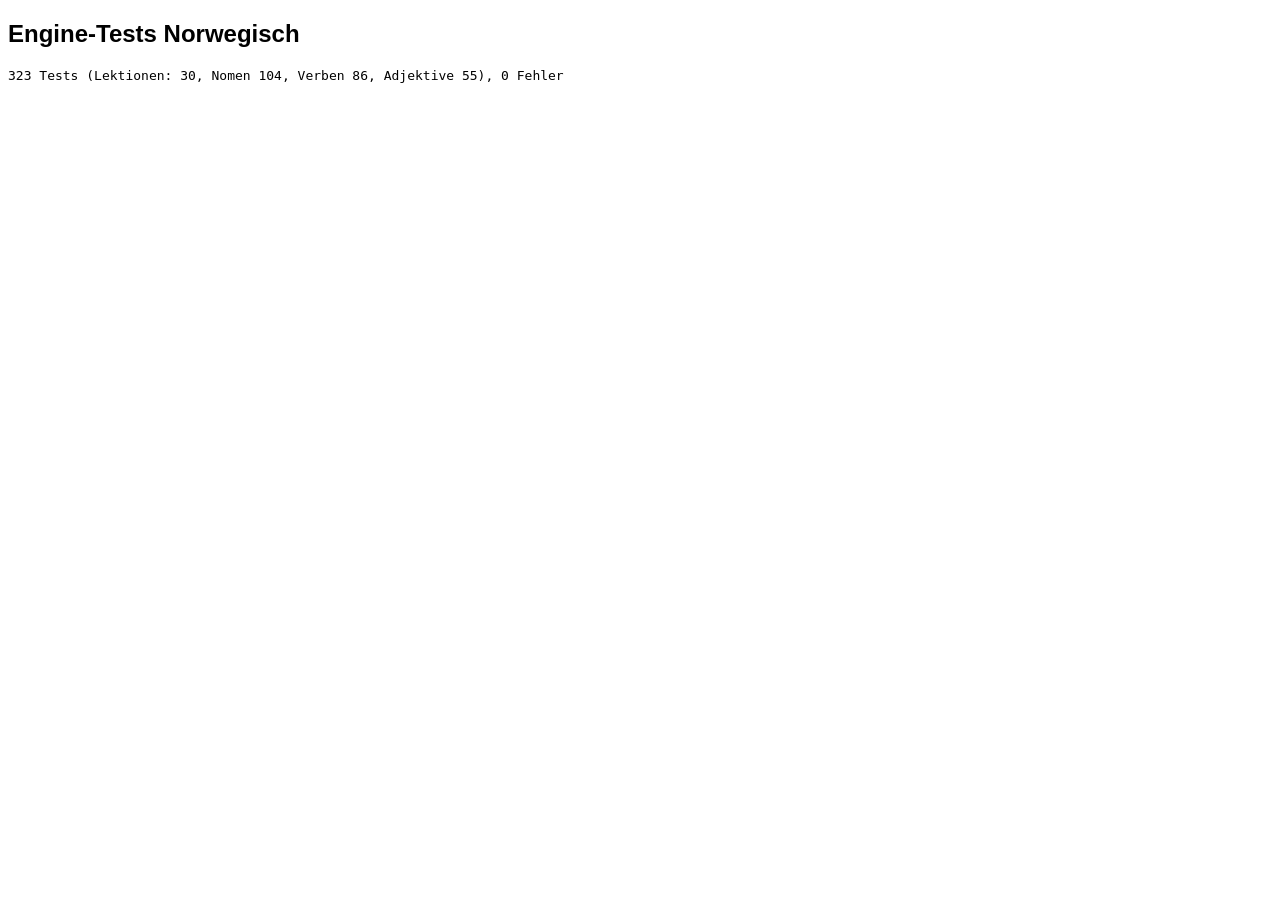
<file: tests/test.html>
<!DOCTYPE html>
<html lang="de"><head><meta charset="UTF-8">
  <meta name="robots" content="noindex, nofollow">  <!-- nicht in Suchmaschinen aufnehmen --><title>Tests Norwegisch</title></head>
<body style="font-family:sans-serif">
<h2>Engine-Tests Norwegisch</h2><pre id="out"></pre>
<script src="../js/norsk.js"></script>
<script src="../js/data/lexicon.js"></script>
<script src="../js/data/grammar.js"></script>
<script src="../js/core.js"></script>
<script>
const N = Norsk, L = Lexicon; let out = '', fail = 0, n = 0;
const eq = (label, got, exp) => { n++; if (got !== exp) { fail++; out += `✗ ${label}: erwartet „${exp}“, bekommen „${got}“\n`; } };
const noun = no => L.nouns.find(x => x.no === no) || null, verb = i => L.verbs.find(x => x.inf === i), adj = a => L.adjs.find(x => x.no === a);
// Nomen: [Eintrag, bestimmt, Plural, bestimmter Plural]
[[noun('bil'), 'bilen', 'biler', 'bilene'], [noun('jente'), 'jenta', 'jenter', 'jentene'], [noun('hus'), 'huset', 'hus', 'husene'],
 [noun('eple'), 'eplet', 'epler', 'eplene'], [noun('time'), 'timen', 'timer', 'timene'], [noun('lærer'), 'læreren', 'lærere', 'lærerne'],
 [noun('mann'), 'mannen', 'menn', 'mennene'], [noun('bok'), 'boka', 'bøker', 'bøkene'], [noun('barn'), 'barnet', 'barn', 'barna'],
 [noun('vindu'), 'vinduet', 'vinduer', 'vinduene'], [noun('problem'), 'problemet', 'problemer', 'problemene'], [noun('dør'), 'døra', 'dører', 'dørene'],
 [noun('øye'), 'øyet', 'øyne', 'øynene'], [noun('nabo'), 'naboen', 'naboer', 'naboene'], [noun('genser'), 'genseren', 'gensere', 'genserne'],
 [{ no: 'stol', g: 'm' }, 'stolen', 'stoler', 'stolene'], [{ no: 'avis', g: 'f' }, 'avisa', 'aviser', 'avisene'], [{ no: 'bord', g: 'n' }, 'bordet', 'bord', 'bordene']
].forEach(([e, d, p, dp]) => { const f = N.nounForms(e); eq(e.no + ' def', f.def, d); eq(e.no + ' pl', f.pl, p); eq(e.no + ' defPl', f.defPl, dp); });
eq('jente defAlt', N.nounForms(noun('jente')).defAlt, 'jenten');
// Verben: [Infinitiv, Präsens, Präteritum, Perfekt, Imperativ]
[['snakke', 'snakker', 'snakket', 'har snakket', 'snakk'], ['spise', 'spiser', 'spiste', 'har spist', 'spis'], ['leve', 'lever', 'levde', 'har levd', 'lev'],
 ['bo', 'bor', 'bodde', 'har bodd', 'bo'], ['begynne', 'begynner', 'begynte', 'har begynt', 'begynn'], ['glemme', 'glemmer', 'glemte', 'har glemt', 'glem'],
 ['bygge', 'bygger', 'bygde', 'har bygd', 'bygg'], ['spille', 'spiller', 'spilte', 'har spilt', 'spill'], ['gå', 'går', 'gikk', 'har gått', 'gå'],
 ['komme', 'kommer', 'kom', 'har kommet', 'kom'], ['skrive', 'skriver', 'skrev', 'har skrevet', 'skriv'], ['gjøre', 'gjør', 'gjorde', 'har gjort', 'gjør'],
 ['være', 'er', 'var', 'har vært', 'vær'], ['si', 'sier', 'sa', 'har sagt', 'si'], ['møte', 'møter', 'møtte', 'har møtt', 'møt'], ['arbeide', 'arbeider', 'arbeidet', 'har arbeidet', 'arbeid'],
 ['kjøpe', 'kjøper', 'kjøpte', 'har kjøpt', 'kjøp'], ['prøve', 'prøver', 'prøvde', 'har prøvd', 'prøv'], ['bety', 'betyr', 'betydde', 'har betydd', 'bety'],
 ['selge', 'selger', 'solgte', 'har solgt', 'selg'], ['vite', 'vet', 'visste', 'har visst', 'vit']
].forEach(([i, pr, pt, pf, im]) => { const f = N.verbForms(verb(i)); eq(i + ' pres', f.pres, pr); eq(i + ' pret', f.pret, pt); eq(i + ' perf', f.perf, pf); eq(i + ' imp', f.imp, im); });
eq('kunne pres', N.verbForms(verb('kunne')).pres, 'kan');
// Regel für unbekannte Verben
[['vaske', 1], ['høre', 2], ['eie', 3], ['tro', 4], ['jobbe', 1]].forEach(([i, c]) => eq('Klasse ' + i, N.guessClass(i), c));
// Adjektive: [Wort, Neutrum, Plural, Komparativ, Superlativ]
[['stor', 'stort', 'store', 'større', 'størst'], ['liten', 'lite', 'små', 'mindre', 'minst'], ['god', 'godt', 'gode', 'bedre', 'best'],
 ['ny', 'nytt', 'nye', 'nyere', 'nyest'], ['blå', 'blått', 'blå', 'blåere', 'blåest'], ['grønn', 'grønt', 'grønne', 'grønnere', 'grønnest'],
 ['viktig', 'viktig', 'viktige', 'viktigere', 'viktigst'], ['hvit', 'hvitt', 'hvite', 'hvitere', 'hvitest'], ['lett', 'lett', 'lette', 'lettere', 'lettest'],
 ['gammel', 'gammelt', 'gamle', 'eldre', 'eldst'], ['norsk', 'norsk', 'norske', 'norskere', 'norskest'], ['rask', 'raskt', 'raske', 'raskere', 'raskest'],
 ['billig', 'billig', 'billige', 'billigere', 'billigst'], ['vakker', 'vakkert', 'vakre', 'vakrere', 'vakrest']
].forEach(([a, nn, pl, k, s]) => { const f = N.adjForms(adj(a) || { no: a }); eq(a + ' n', f.n, nn); eq(a + ' pl', f.pl, pl); eq(a + ' komp', f.komp, k); eq(a + ' sup', f.sup, s); });
// Zahlen & Uhrzeit
[[7, 'sju'], [21, 'tjueen'], [47, 'førtisju'], [100, 'hundre'], [250, 'to hundre og femti'], [1000, 'tusen'], [1999, 'tusen ni hundre og nittini'], [3005, 'tre tusen og fem']]
  .forEach(([x, w]) => eq('Zahl ' + x, N.num(x), w));
eq('Uhr 3:30', N.clock(3, 30)[0], 'halv fire'); eq('Uhr 3:15', N.clock(3, 15)[0], 'kvart over tre'); eq('Uhr 3:45', N.clock(3, 45)[0], 'kvart på fire');
eq('Uhr 12:30', N.clock(12, 30)[0], 'halv ett'); eq('Uhr 1:00', N.clock(1, 0)[1], 'klokka ett'); eq('Uhr 3:20', N.clock(3, 20)[0], 'ti på halv fire');
eq('Ordinal 17', N.ordinal(17), 'syttende'); eq('Ordinal 23', N.ordinal(23), 'tjuetredje'); eq('Ordinal 31', N.ordinal(31), 'trettiførste');
// Grammatik: Fehlerindex im gültigen Bereich, jede Lektion hat Sätze
for (const p of Grammar.points) {
  n++; if (!p.s || p.s.length < 3) { fail++; out += `✗ zu wenige Sätze: ${p.id}\n`; }
  for (const e of (p.err || [])) { n++; if (e[2] >= e[0].split(/\s+/).length) { fail++; out += `✗ Fehlerindex ${p.id}: ${e[0]}\n`; } }
}

// ── Backup-Kompatibilität: Backup im ALTEN Format (Version 1, wie bis 2026-11-26 erzeugt) muss vollständig laden ──
(function () {
  const S = Core.Store;
  const old = {
    version: 1,
    vocab: [{ id: 'k1', ko: 'WORT1', de: 'Bedeutung', topic: 'Alltag', pos: 'Nomen', prio: 1, note: 'n',
      srs: { de2ko: { phase: 2, due: '2026-11-27', last: '2026-11-24' }, ko2de: { phase: 0, due: '' } } },
      { id: 'k2', ko: 'WORT2', de: 'Zweite', srs: { de2ko: { phase: 6, due: '2027-05-01', last: '2026-11-01' }, ko2de: { phase: 1, due: '2026-11-26', last: '2026-11-25' } } }],
    grammar: { present: { active: true, phase: 3, due: '2026-12-01', history: [{ d: '2026-11-24', p: 90 }] } },
    settings: { vocabIntervals: [1, 3, 9, 29, 90, 180], directions: 'de2ko', newPerDay: 15 },
    stats: { days: { '2026-11-25': { vocab: 12, vocabOk: 10, grammar: 3, grammarOk: 3 } }, newCount: { date: '2026-11-25', n: 7 } },
    importedPackages: { teil1: 'abc' }, lastBackup: '2026-11-25'
  };
  const before = JSON.stringify(old.vocab) + JSON.stringify(old.grammar);
  const st = S.migrate(JSON.parse(JSON.stringify(old)));
  eq('Backup: Formatversion aktualisiert', st.version, S.SCHEMA);
  eq('Backup: App-Kennung ergänzt', st.appId, S.APP_ID);
  eq('Backup: Lernstand Vokabeln unverändert', JSON.stringify(st.vocab), JSON.stringify(old.vocab));
  eq('Backup: Grammatik unverändert', JSON.stringify(st.grammar), JSON.stringify(old.grammar));
  eq('Backup: eigene Einstellung bleibt', st.settings.directions, 'de2ko');
  eq('Backup: eigene Einstellung bleibt (2)', st.settings.newPerDay, 15);
  eq('Backup: neue Einstellungen ergänzt', typeof st.settings.ui, 'object');
  eq('Backup: Statistik bleibt', st.stats.days['2026-11-25'].vocab, 12);
  eq('Backup: Pakete bleiben', st.importedPackages.teil1, 'abc');
  eq('Backup: Bereiche ergänzt', typeof st.dialogs + '/' + typeof st.memory, 'object/object');
  eq('Backup: Original nicht verändert', JSON.stringify(old.vocab) + JSON.stringify(old.grammar), before);
  eq('Backup: zweimal migrieren ändert nichts', JSON.stringify(S.migrate(JSON.parse(JSON.stringify(st)))), JSON.stringify(st));
  eq('Prüfung: altes Backup ok', S.checkBackup(old).ok, true);
  eq('Prüfung: andere App abgelehnt', S.checkBackup(Object.assign({}, old, { appId: 'andere-lernapp' })).ok, false);
  eq('Prüfung: neuere Version abgelehnt', S.checkBackup(Object.assign({}, old, { version: S.SCHEMA + 1 })).ok, false);
  eq('Prüfung: keine Backup-Datei abgelehnt', S.checkBackup({ foo: 1 }).ok, false);
  { const n = new Date('2026-11-27T21:12:00Z'); const f = JSON.parse(S.fileJson(Object.assign({}, old, { exportedAt: '2026-11-27T08:44:26.053Z' }), n));
    eq('Backup-Datei: Exportzeit immer aktuell (nicht aus altem Backup)', f.exportedAt, n.toISOString()); eq('Backup-Datei: Lernstand drin', f.vocab.length, old.vocab.length); }
})();
out = `${n} Tests (Lektionen: ${Grammar.points.length}, Nomen ${L.nouns.length}, Verben ${L.verbs.length}, Adjektive ${L.adjs.length}), ${fail} Fehler\n` + out;
document.getElementById('out').textContent = out;
</script></body></html>
</file>
